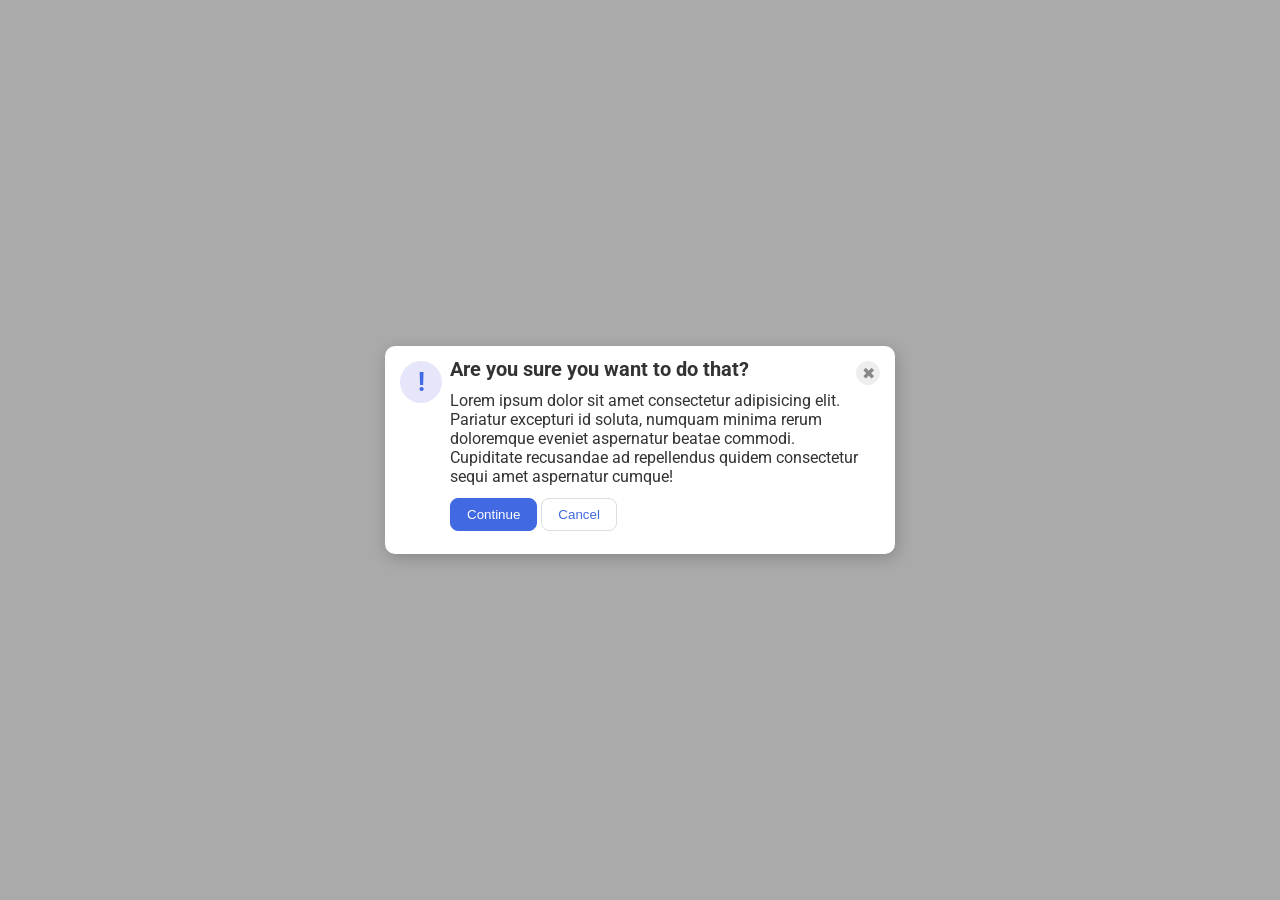
<file: foundations/flex/05-flex-modal/index.html>
<!DOCTYPE html>
<html lang="en">
  <head>
    <meta charset="UTF-8">
    <meta http-equiv="X-UA-Compatible" content="IE=edge">
    <meta name="viewport" content="width=device-width, initial-scale=1.0">
    <link rel="stylesheet" href="style.css">
    <title>Modal</title>
  </head>
  <body>
    <div class="modal">
      <div class="icon">!</div>
      <button class="close-button">✖</button>
      <div class="mid">
        <div class="header">Are you sure you want to do that?</div>
        <div class="text">Lorem ipsum dolor sit amet consectetur adipisicing elit. Pariatur excepturi id soluta, numquam minima rerum doloremque eveniet aspernatur beatae commodi. Cupiditate recusandae ad repellendus quidem consectetur sequi amet aspernatur cumque!</div>
        <dic class="bottom">
          <button class="continue">Continue</button>
          <button class="cancel">Cancel</button>
        </dic>
      </div>
    </div>
  </body>
</html>
</file>
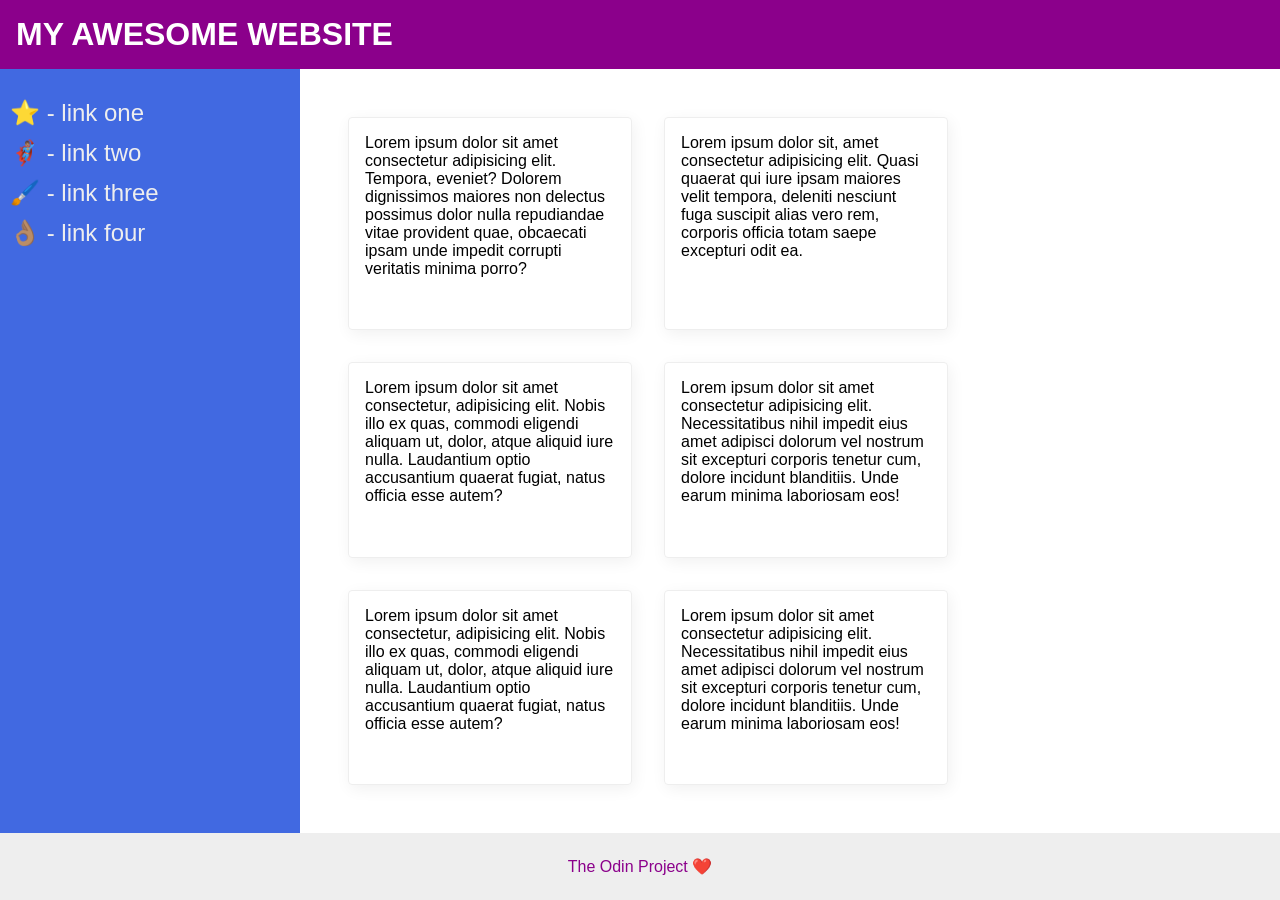
<file: foundations/flex/07-flex-layout-2/index.html>
<!DOCTYPE html>
<html lang="en">
  <head>
    <meta charset="UTF-8">
    <meta http-equiv="X-UA-Compatible" content="IE=edge">
    <meta name="viewport" content="width=device-width, initial-scale=1.0">
    <title>The Holy Grail</title>
    <link rel="stylesheet" href="style.css">
  </head>
  <body>
    <div class="header">
      MY AWESOME WEBSITE
    </div>
    <div class="mid">
     <div class="sidebar">
        <ul>
         <li><a href="#">⭐ - link one</a></li>
          <li><a href="#">🦸🏽‍♂️ - link two</a></li>
          <li><a href="#">🖌️ - link three</a></li>
          <li><a href="#">👌🏽 - link four</a></li>
        </ul>
     </div>
     <div class="main">
        <div class="card">Lorem ipsum dolor sit amet consectetur adipisicing elit. Tempora, eveniet? Dolorem dignissimos maiores non delectus possimus dolor nulla repudiandae vitae provident quae, obcaecati ipsam unde impedit corrupti veritatis minima porro?</div>
        <div class="card">Lorem ipsum dolor sit, amet consectetur adipisicing elit. Quasi quaerat qui iure ipsam maiores velit tempora, deleniti nesciunt fuga suscipit alias vero rem, corporis officia totam saepe excepturi odit ea.</div>
        <div class="card">Lorem ipsum dolor sit amet consectetur, adipisicing elit. Nobis illo ex quas, commodi eligendi aliquam ut, dolor, atque aliquid iure nulla. Laudantium optio accusantium quaerat fugiat, natus officia esse autem?</div>
        <div class="card">Lorem ipsum dolor sit amet consectetur adipisicing elit. Necessitatibus nihil impedit eius amet adipisci dolorum vel nostrum sit excepturi corporis tenetur cum, dolore incidunt blanditiis. Unde earum minima laboriosam eos!</div>
        <div class="card">Lorem ipsum dolor sit amet consectetur, adipisicing elit. Nobis illo ex quas, commodi eligendi aliquam ut, dolor, atque aliquid iure nulla. Laudantium optio accusantium quaerat fugiat, natus officia esse autem?</div>
        <div class="card">Lorem ipsum dolor sit amet consectetur adipisicing elit. Necessitatibus nihil impedit eius amet adipisci dolorum vel nostrum sit excepturi corporis tenetur cum, dolore incidunt blanditiis. Unde earum minima laboriosam eos!</div>
      </div>
    </div>

    <div class="footer">
      The Odin Project ❤️
    </div>
  </body>
</html>
</file>
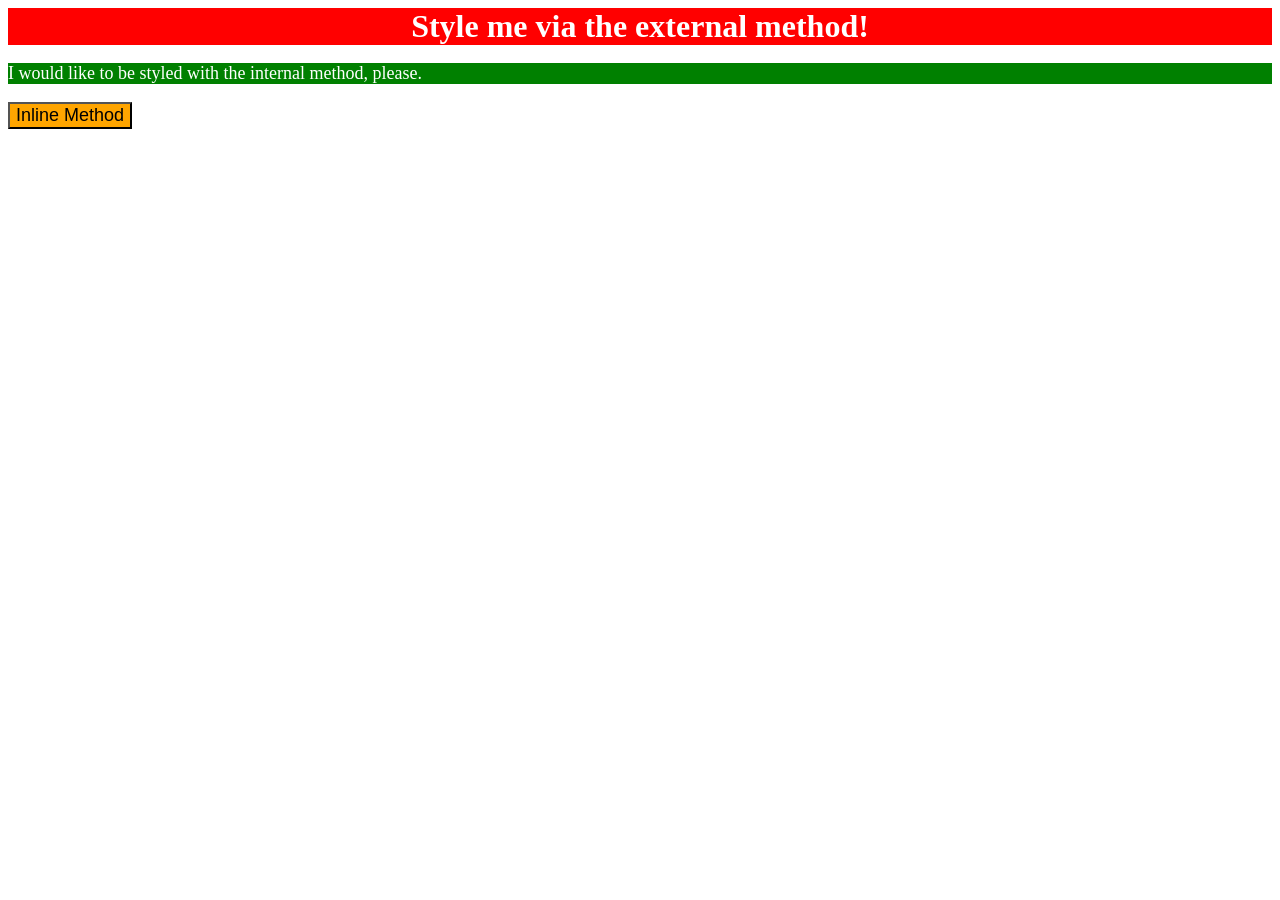
<file: foundations/intro-to-css/01-css-methods/index.html>
<!DOCTYPE html>
<html lang="en">
  <head>
    <meta charset="UTF-8">
    <meta http-equiv="X-UA-Compatible" content="IE=edge">
    <meta name="viewport" content="width=device-width, initial-scale=1.0">
    <link rel="stylesheet" href="Style.css">
    <Style>
      p {
        color: white;
        background-color: green;
        font-size: 18px;
      }
    </Style>
    <title>Methods for Adding CSS</title>
  </head>
  <body>
    <div>Style me via the external method!</div>
    <p>I would like to be styled with the internal method, please.</p>
    <button style="background-color: orange; font-size: 18px;">Inline Method</button>
  </body>
</html>
</file>
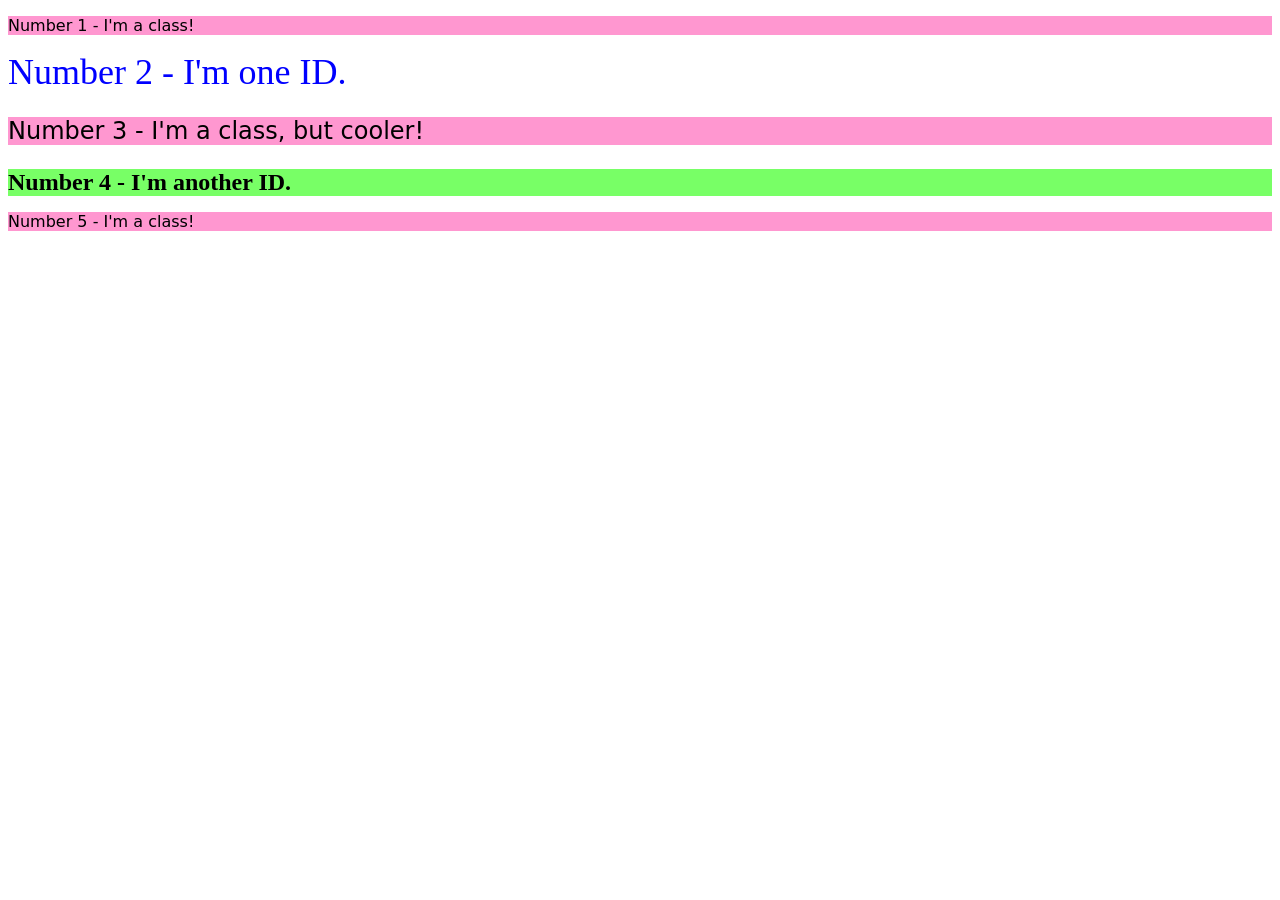
<file: foundations/intro-to-css/02-class-id-selectors/index.html>
<!DOCTYPE html>
<html lang="en">
  <head>
    <meta charset="UTF-8">
    <meta http-equiv="X-UA-Compatible" content="IE=edge">
    <meta name="viewport" content="width=device-width, initial-scale=1.0">
    <title>Class and ID Selectors</title>
    <link rel="stylesheet" href="style.css">
  </head>
  <body>
    <p class="odd">Number 1 - I'm a class!</p>
    <div id="div01">Number 2 - I'm one ID.</div>
    <p class="odd adj">Number 3 - I'm a class, but cooler!</p>
    <div class="adj" id="div02">Number 4 - I'm another ID.</div>
    <p class="odd">Number 5 - I'm a class!</p>
  </body>
</html>
</file>
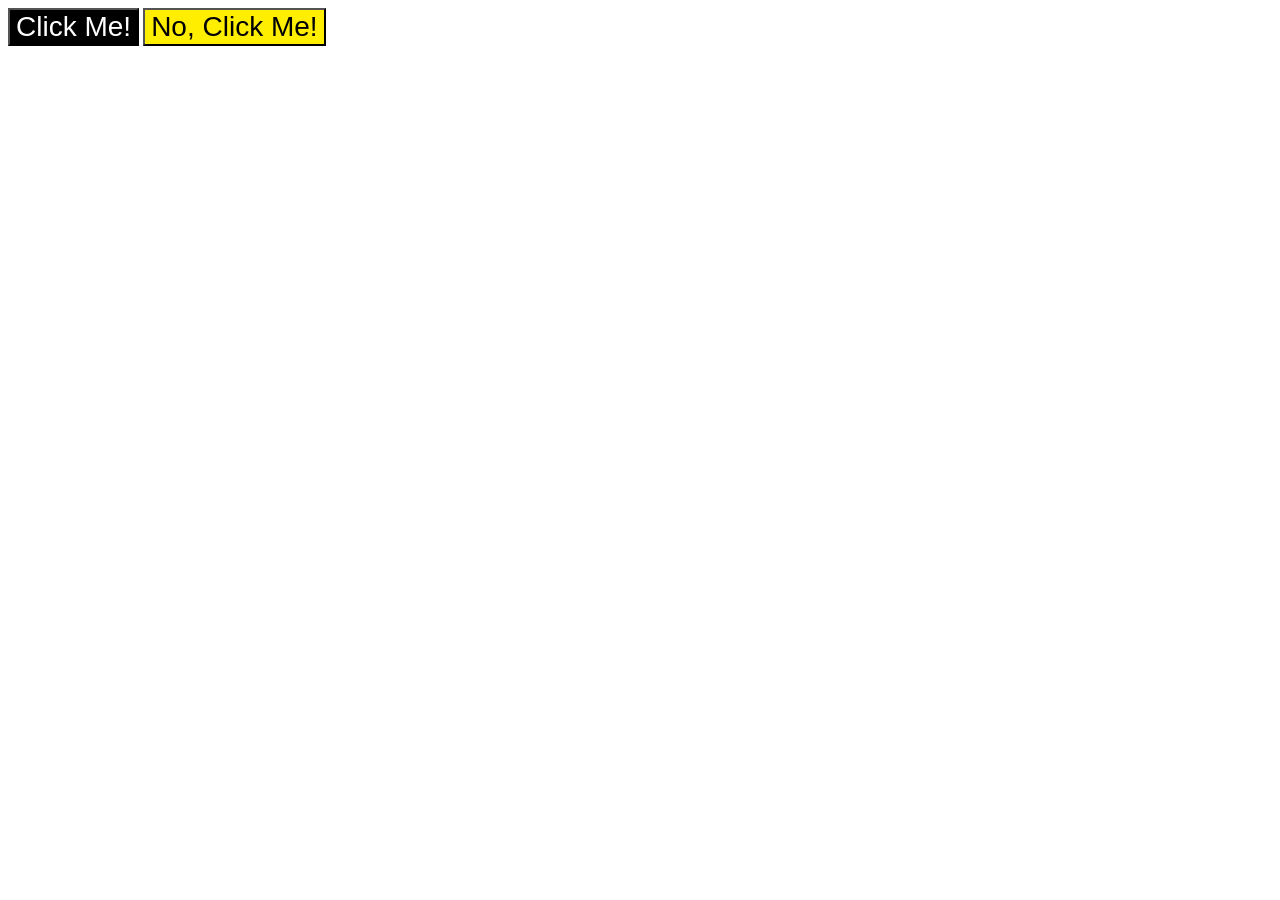
<file: foundations/intro-to-css/03-grouping-selectors/index.html>
<!DOCTYPE html>
<html lang="en">
  <head>
    <meta charset="UTF-8">
    <meta http-equiv="X-UA-Compatible" content="IE=edge">
    <meta name="viewport" content="width=device-width, initial-scale=1.0">
    <title>Grouping Selectors</title>
    <link rel="stylesheet" href="style.css">
  </head>
  <body>
    <button class="left button">Click Me!</button>
    <button class="right button">No, Click Me!</button>
  </body>
</html>
</file>
<file: foundations/flex/05-flex-modal/style.css>
@import url('https://fonts.googleapis.com/css2?family=Roboto:wght@400;700&display=swap');

html, body {
  height: 100%;
}

body {
  font-family: Roboto, sans-serif;
  margin: 0;
  background: #aaa;
  color: #333;
  /* I'll give you this one for free lol */
  display: flex;
  align-items: center;
  justify-content: center;
}

.modal {
  background: white;
  width: 480px;
  border-radius: 10px;
  box-shadow: 2px 4px 16px rgba(0,0,0,.2);
  padding: 15px;
  /* could also use this:
   gap: 16px;
   */
  display: flex;
  align-items: center;
  justify-content: center;
}

.mid {
  order: 2;
  padding: 8px;
  margin-right: -16px;
  display: flex;
  flex-direction: column;
}

.bottom {
  padding-top: 12px;
}

.icon {
  color: royalblue;
  font-size: 26px;
  font-weight: 700;
  background: lavender;
  width: 42px;
  height: 42px;
  border-radius: 50%;
  order: 1;
  align-self: flex-start;
  flex-shrink: 0;
  display: flex;
  align-items: center;
  justify-content: center;
}

.header {
  font-weight: bold;
  font-size: 20px;
  margin-top: -12px;
  padding-bottom: 10px;
}

.close-button {
  background: #eee;
  border-radius: 50%;
  color: #888;
  font-weight: 400;
  font-size: 16px;
  height: 24px;
  width: 24px;
  order: 3;
  align-self: flex-start;
  flex-shrink: 0;
  display: flex;
  align-items: center;
  justify-content: center;
  border: 1px solid #eee;
  padding: 0;
}

button {
  cursor: pointer;
  padding: 8px 16px;
  border-radius: 8px;
}

button.continue {
  background: royalblue;
  border: 1px solid royalblue;
  color: white;
}

button.cancel {
  background: white;
  border: 1px solid #ddd;
  color: royalblue;
}
</file>
<file: foundations/flex/07-flex-layout-2/style.css>
body {
  font-family: -apple-system, BlinkMacSystemFont, 'Segoe UI', Roboto, Oxygen, Ubuntu, Cantarell, 'Open Sans', 'Helvetica Neue', sans-serif;
  margin: 0;
  min-height: 100vh;
  display: flex;
  flex-flow: column;
  flex: 1;
}

.header {
  height: 72px;
  background: darkmagenta;
  color: white;
  font-weight: 900;
  font-size: 32px;
  padding: 16px;
  display: flex;
  align-content: center;
  flex: 0 0 100%;
}

.footer {
  height: 72px;
  background: #eee;
  color: darkmagenta;
  padding: 24px;
  display: flex;
  flex: 0 0 100%;
  align-content: center;
  justify-content: center;
}

.mid {
  display: flex;
  flex: auto;
}

.sidebar {
  width: 300px;
  background: royalblue;
  box-sizing: border-box;
  flex-shrink: 0;
  font-size: 24px;
  padding-right: 16px;
}

ul {
  list-style: none;
  margin-left: -36px;
}

li {
  padding: 6px;
}

a {
  color: #eee;
  text-decoration: none;
}

.main {
  display: flex;
  flex-flow: row wrap;
/*unnecessary  flex: 1 1 50px;
/*unnecessary  width: 250px; */
  padding: 48px;
  gap: /*24px*/ 32px;
}

.card {
  border: 1px solid #eee;
  box-shadow: 2px 4px 16px rgba(0,0,0,.06);
  border-radius: 4px;
  padding: /*12px*/ 16px;
/*unnecessary  text-align: center; */
  width: 250px;
  height: auto;
}
</file>
<file: foundations/intro-to-css/01-css-methods/Style.css>
div {
    color: white;
    background-color: red;
    font-size: 32px;
    font-weight: bold;
    text-align: center;
}
</file>
<file: foundations/intro-to-css/02-class-id-selectors/style.css>
/* Add CSS Styling */
.odd {
    background-color: rgb(255, 151, 208);
    font-family: Verdana, 'DejaVu sans', sans-serif;
}

.adj {
    font-size: 24px;
}

#div01 {
    color: #00f;
    font-size: 36px;
}

#div02 {
    background-color: hsl(113, 100%, 70%);
    font-weight: bold;
/*You can use a class to share the same font size and reduce duplicate code*/
}
</file>
<file: foundations/intro-to-css/03-grouping-selectors/style.css>
/* Add CSS Styling */
.left {
    background-color: rgb(0, 0, 0);
    color: #fff;
}
.right {
    background-color: hsl(56, 100%, 50%);
}
.button {
    font-size: 28px;
    font-family: Helvetica, 'Times New Roman', sans-serif;
}
</file>
